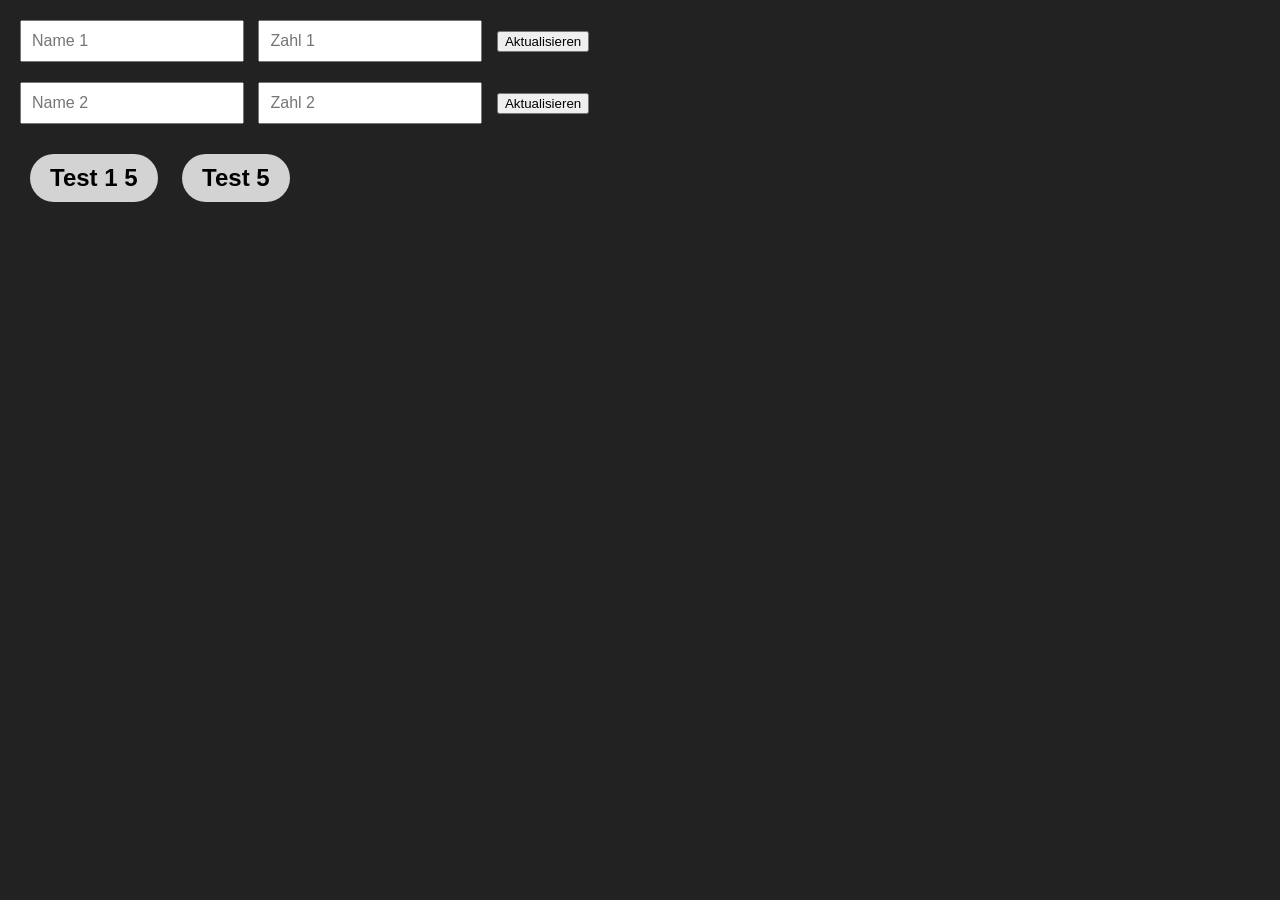
<file: overlay.html>
<!DOCTYPE html>
<html lang="de">
<head>
  <meta charset="UTF-8">
  <title>Overlay-Steuerung</title>
  <style>
    body {
      font-family: sans-serif;
      background-color: #222;
      color: #fff;
      margin: 20px;
    }
    .input-area {
      margin-bottom: 20px;
    }
    .input-area input {
      padding: 10px;
      font-size: 16px;
      margin-right: 10px;
    }
    .bubble {
      display: inline-block;
      background: rgba(255, 255, 255, 0.8);
      border-radius: 50px;
      padding: 10px 20px;
      margin: 10px;
      font-size: 24px;
      font-weight: bold;
      color: #000;
    }
  </style>
</head>
<body>
  <div class="input-area">
    <input type="text" id="name1" placeholder="Name 1">
    <input type="number" id="zahl1" placeholder="Zahl 1">
    <button onclick="updateBubble(1)">Aktualisieren</button>
  </div>

  <div class="input-area">
    <input type="text" id="name2" placeholder="Name 2">
    <input type="number" id="zahl2" placeholder="Zahl 2">
    <button onclick="updateBubble(2)">Aktualisieren</button>
  </div>

  <div>
    <div class="bubble" id="bubble1">Test 1 5</div>
    <div class="bubble" id="bubble2">Test 5</div>
  </div>

  <script>
    function updateBubble(num) {
      const name = document.getElementById('name' + num).value || 'Name';
      const zahl = document.getElementById('zahl' + num).value || '0';
      document.getElementById('bubble' + num).innerText = name + ' ' + zahl;
    }
  </script>
</body>
</html>
</file>
